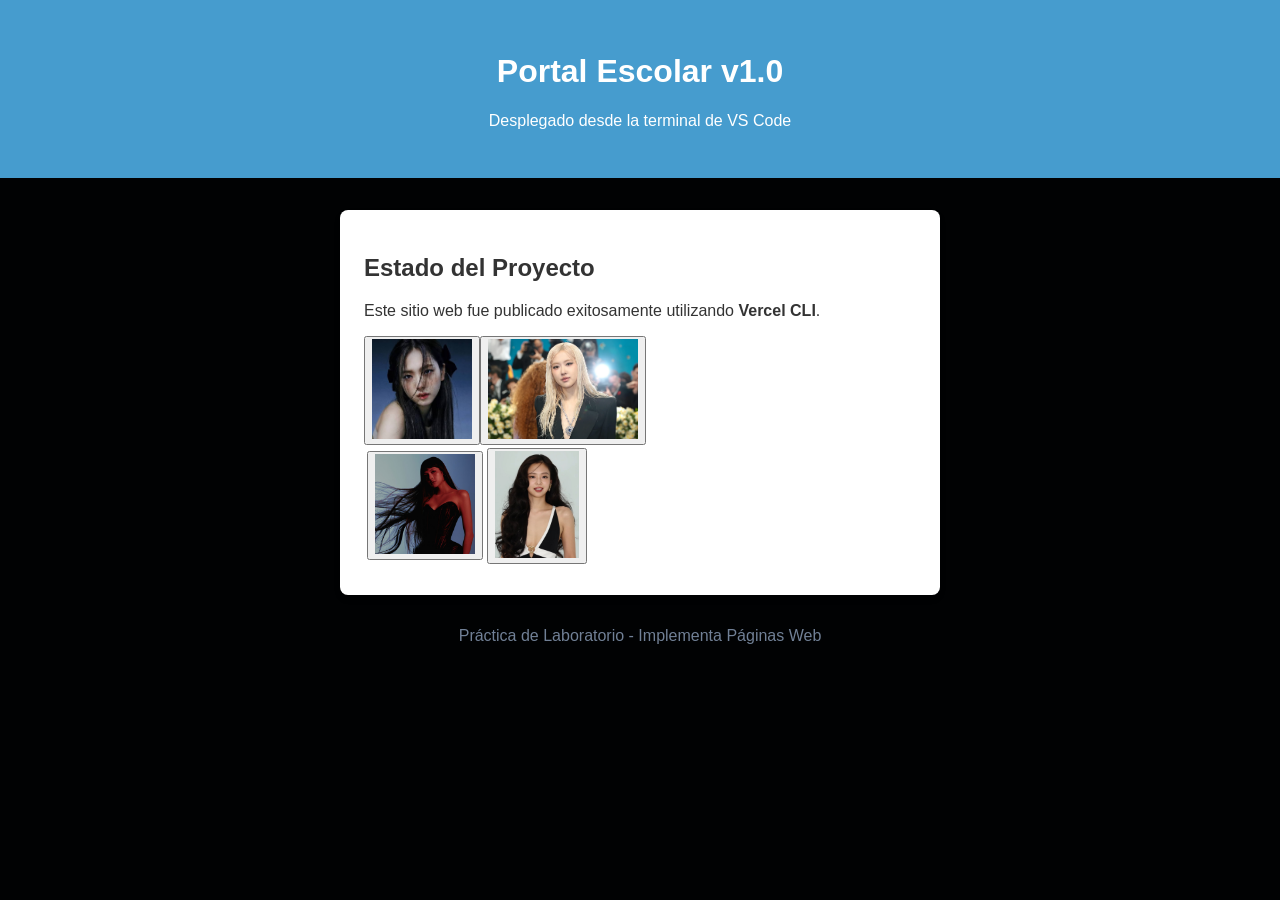
<file: index.html>
<!DOCTYPE html>
<html lang="es">
<head>
    <meta charset="UTF-8">
    <meta name="viewport" content="width=device-width, initial-scale=1.0">
    <title>Portal Terminal - DGETI</title>
    <link rel="stylesheet" href="estilos.css">
</head>
<body>
    <header>
           <h1>Portal Escolar v1.0</h1>
        <p>Desplegado desde la terminal de VS Code</p>
    </header>

    <main class="contenedor">
        <section class="card">
            <h2>Estado del Proyecto</h2>
            <p>Este sitio web fue publicado exitosamente utilizando <strong>Vercel CLI</strong>.</p>
            <table>
            <td><a href="lisa.html"><button><img src="lalisa.jpg" width="100"></button></a></td>
            <td><a href="jennie.html"><button><img src="jennie.jpg" width="84"></button></a></td>
            <tr><a href="jisso.html"><button><img src="jisso.jpg" width="100"></button></a></tr>
            <tr><a href="rose.html"><button><img src="rose.webp" width="150"></button></a></tr>
            </table>
          </section>  

    <footer>
        <p>Práctica de Laboratorio - Implementa Páginas Web</p>
    </footer>
</body>
</html>
</file>
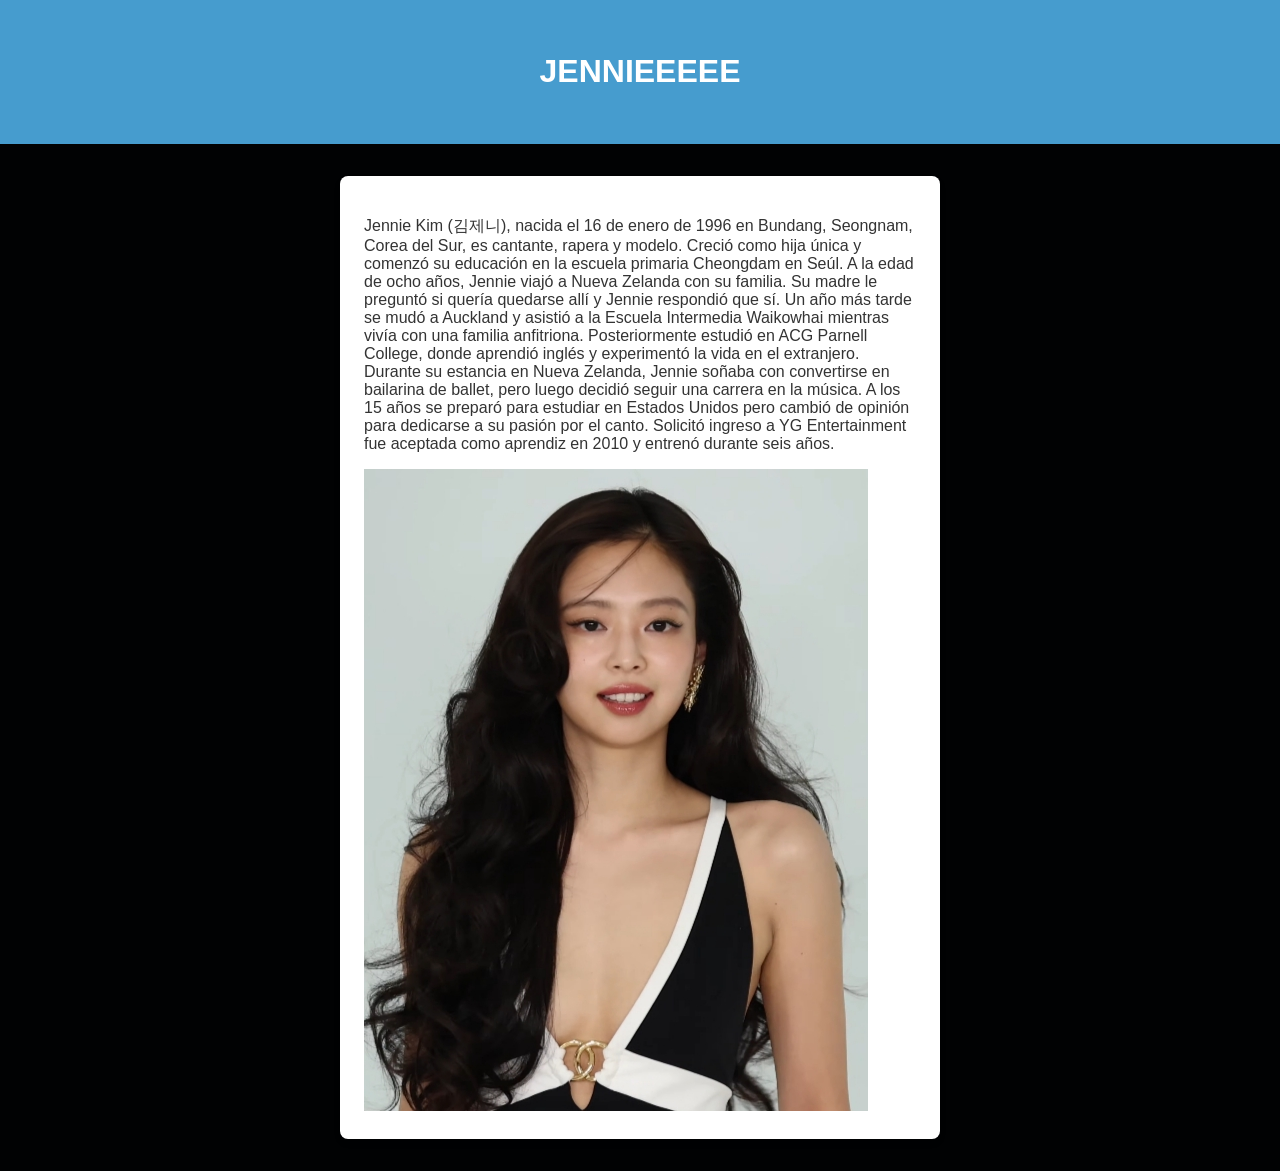
<file: jennie.html>
<!DOCTYPE html>
<html lang="en">
<head>
    <meta charset="UTF-8">
    <meta name="viewport" content="width=device-width, initial-scale=1.0">
    <title>jennie</title>
   <link rel="stylesheet" href="estilos.css">
</head>

<body>
    <header><h1>JENNIEEEEE</h1></header>
    <main class="contenedor">
        <section class="card">
    <p>Jennie Kim (김제니), nacida el 16 de enero de 1996 en Bundang, Seongnam, Corea del Sur, es cantante, rapera y modelo. Creció como hija única y comenzó su educación en la escuela primaria Cheongdam en Seúl. A la edad de ocho años, Jennie viajó a Nueva Zelanda con su familia.
         Su madre le preguntó si quería quedarse allí y Jennie respondió que sí. Un año más tarde se mudó a Auckland y asistió a la Escuela Intermedia Waikowhai mientras vivía con una familia anfitriona.
          Posteriormente estudió en ACG Parnell College, donde aprendió inglés y experimentó la vida en el extranjero.
Durante su estancia en Nueva Zelanda, Jennie soñaba con convertirse en bailarina de ballet, pero luego decidió seguir una carrera en la música.
 A los 15 años se preparó para estudiar en Estados Unidos pero cambió de opinión para dedicarse a su pasión por el canto. Solicitó ingreso a YG Entertainment
  fue aceptada como aprendiz en 2010 y entrenó durante seis años.</p>
  <img src="jennie.jpg" alt="100px">
  
  </section>
</body>
</html>
</file>
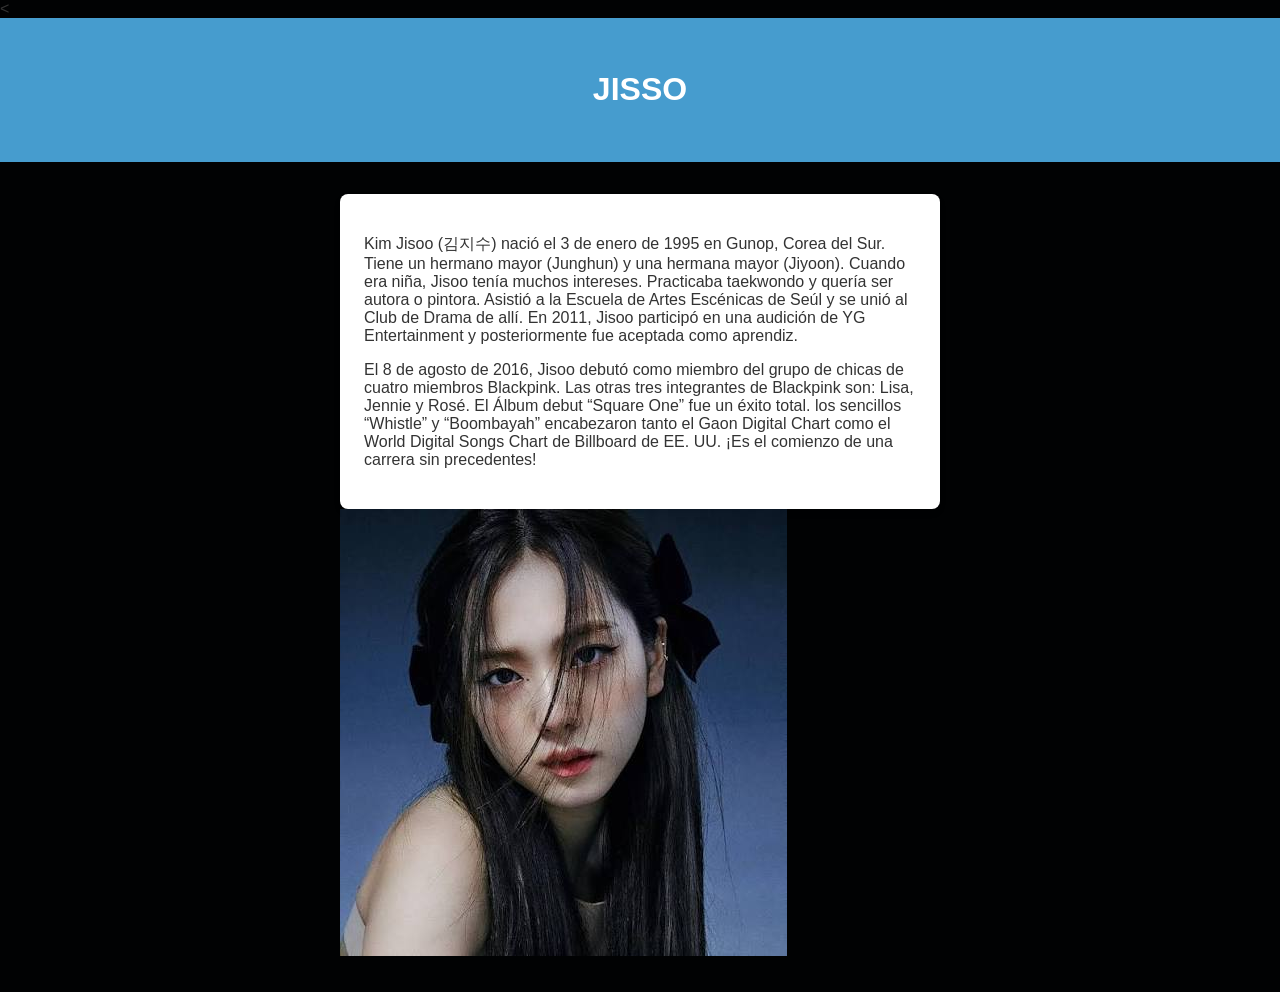
<file: jisso.html>
<!DOCTYPE html>
<html lang="en">
<head>
    <meta charset="UTF-8">
    <meta name="viewport" content="width=device-width, initial-scale=1.0">
    <title>jisso</title>
       <link rel="stylesheet" href="estilos.css">
</head>
<body>
    < <header><h1>JISSO</h1></header>
    <main class="contenedor">
        <section class="card">
    <p>Kim Jisoo (김지수) nació el 3 de enero de 1995 en Gunop, Corea del Sur. Tiene un hermano mayor (Junghun) y una hermana mayor (Jiyoon). Cuando era niña, Jisoo tenía muchos intereses. Practicaba taekwondo y quería ser autora o pintora. Asistió a la Escuela de Artes Escénicas de Seúl y se unió al Club de Drama de allí.
     En 2011, Jisoo participó en una audición de YG Entertainment y posteriormente fue aceptada como aprendiz.</p>

     <p>El 8 de agosto de 2016, Jisoo debutó como miembro del grupo de chicas de cuatro miembros Blackpink.
         Las otras tres integrantes de Blackpink son: Lisa, Jennie y Rosé. El Álbum debut “Square One” fue un éxito total.
         los sencillos “Whistle” y “Boombayah” encabezaron tanto el Gaon Digital Chart como el World Digital Songs Chart de Billboard de EE. UU. ¡Es el comienzo de una carrera sin precedentes!</p>
        
        </section>
        <img src="jisso.jpg" alt="100px">
        </body>
</html>
</file>
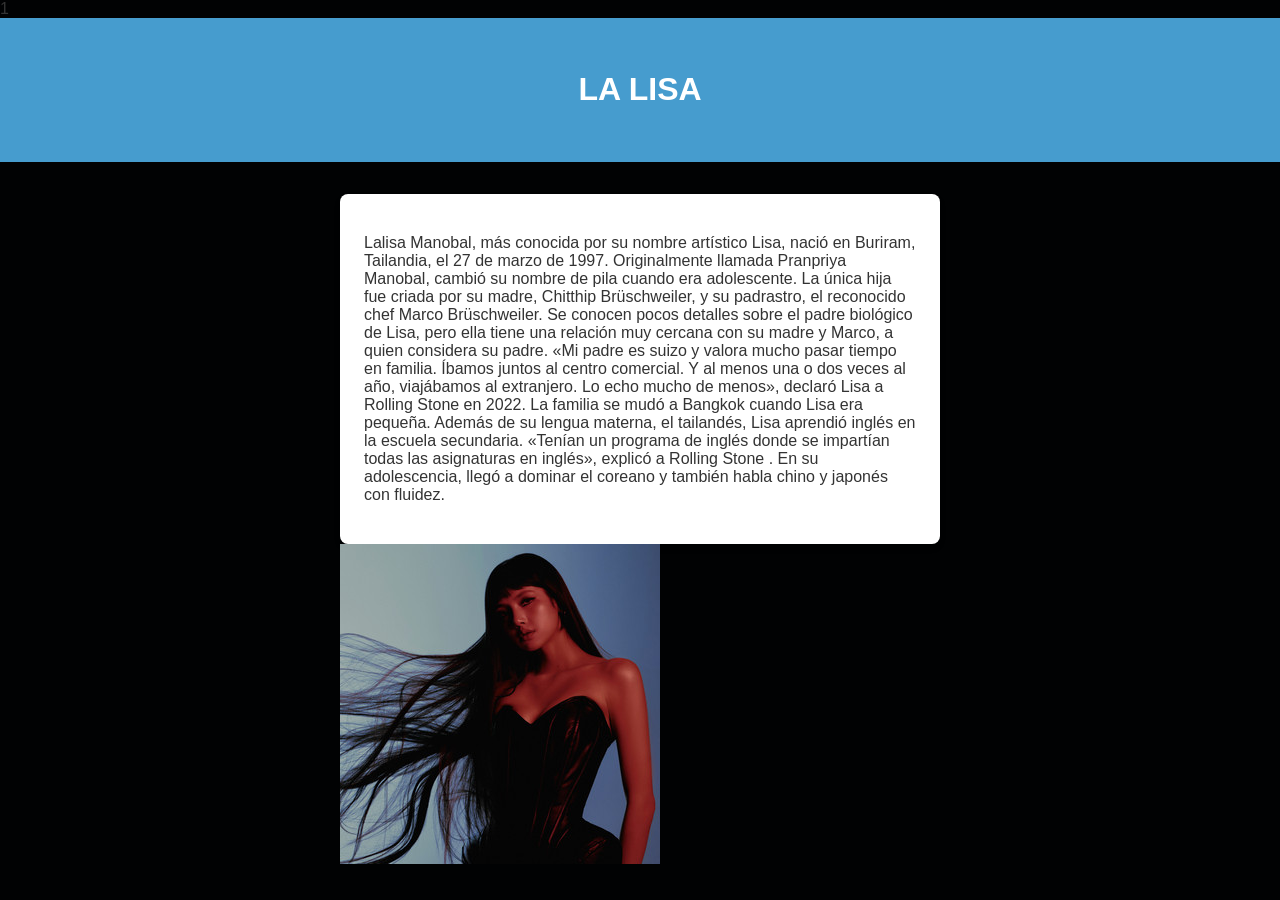
<file: lisa.html>
1  <!DOCTYPE html>
<html lang="en">
<head>
    <meta charset="UTF-8">
    <meta name="viewport" content="width=device-width, initial-scale=1.0">
    <title>la lisa</title>
       <link rel="stylesheet" href="estilos.css">
</head>
<body>
     <header><h1>LA LISA</h1></header>
    <main class="contenedor">
        <section class="card">
<p>Lalisa Manobal, más conocida por su nombre artístico Lisa, nació en Buriram, Tailandia, el 27 de marzo de 1997. Originalmente llamada Pranpriya Manobal, cambió su nombre de pila cuando era adolescente.
La única hija fue criada por su madre, Chitthip Brüschweiler, y su padrastro, el reconocido chef Marco Brüschweiler.
 Se conocen pocos detalles sobre el padre biológico de Lisa, pero ella tiene una relación muy cercana con su madre y Marco, a quien considera su padre.
«Mi padre es suizo y valora mucho pasar tiempo en familia. Íbamos juntos al centro comercial. Y al menos una o dos veces al año, viajábamos al extranjero.
Lo echo mucho de menos», declaró Lisa a Rolling Stone en 2022. La familia se mudó a Bangkok cuando Lisa era pequeña.
Además de su lengua materna, el tailandés, Lisa aprendió inglés en la escuela secundaria. «Tenían un programa de inglés donde se impartían todas las asignaturas en inglés»,
 explicó a Rolling Stone . En su adolescencia, llegó a dominar el coreano y también habla chino y japonés con fluidez.</p>
        </section>
        <img src="lalisa.jpg" alt="50px">
</body>
</html>
</file>
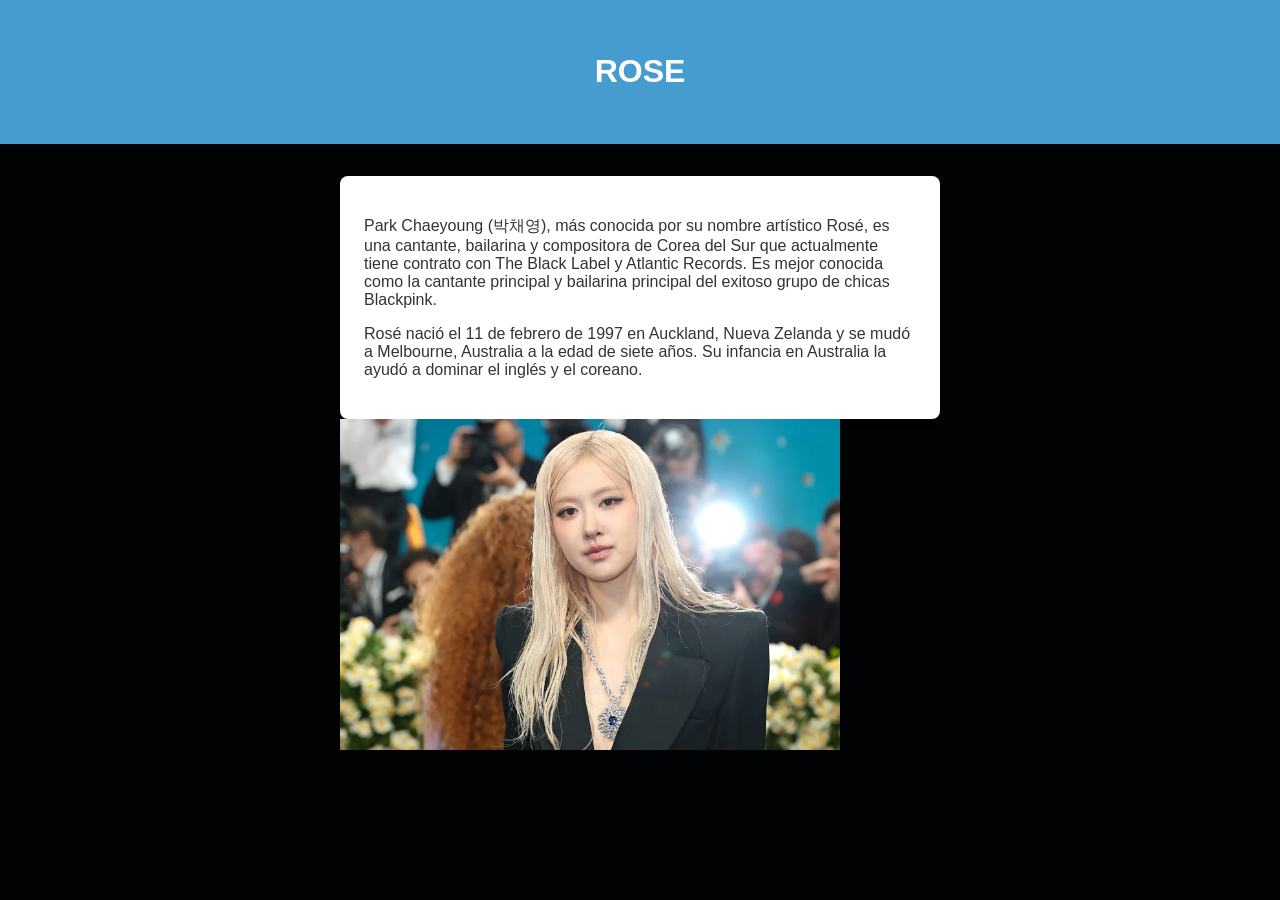
<file: rose.html>
<!DOCTYPE html>
<html lang="en">
<head>
    <meta charset="UTF-8">
    <meta name="viewport" content="width=device-width, initial-scale=1.0">
    <title>Rose</title>
       <link rel="stylesheet" href="estilos.css">
</head>
<body>
     <header><h1>ROSE</h1></header>
    <main class="contenedor">
        <section class="card">
    <p>Park Chaeyoung (박채영), más conocida por su nombre artístico Rosé, es una cantante, bailarina y compositora de Corea del Sur que actualmente tiene contrato con The Black Label y Atlantic Records.
         Es mejor conocida como la cantante principal y bailarina principal del exitoso grupo de chicas Blackpink.</p>
         <p>

Rosé nació el 11 de febrero de 1997 en Auckland, Nueva Zelanda y se mudó a Melbourne, Australia a la edad de siete años.
 Su infancia en Australia la ayudó a dominar el inglés y el coreano.
</p>
        </section>
        <img src="rose.webp" width="500px">
</body>
</html>
</file>
<file: estilos.css>
body {
    font-family: Arial, sans-serif;
    margin: 0;
    background-color: #010203;
    color: #333;
}

header {
    background-color: #469cce;
    color: white;
    text-align: center;
    padding: 2rem;
}

.contenedor {
    max-width: 600px;
    margin: 2rem auto;
    padding: 0 1rem;
}

.card {
    background: white;
    padding: 1.5rem;
    border-radius: 8px;
    box-shadow: 0 4px 6px rgba(0,0,0,0.1);
}

.badge-v1 {
    display: inline-block;
    background-color: #feebc8;
    color: #c05621;
    padding: 0.5rem 1rem;
    border-radius: 4px;
    font-weight: bold;
    margin-top: 1rem;
}

footer {
    text-align: center;
    color: #718096;
    padding: 1rem;
}
</file>
